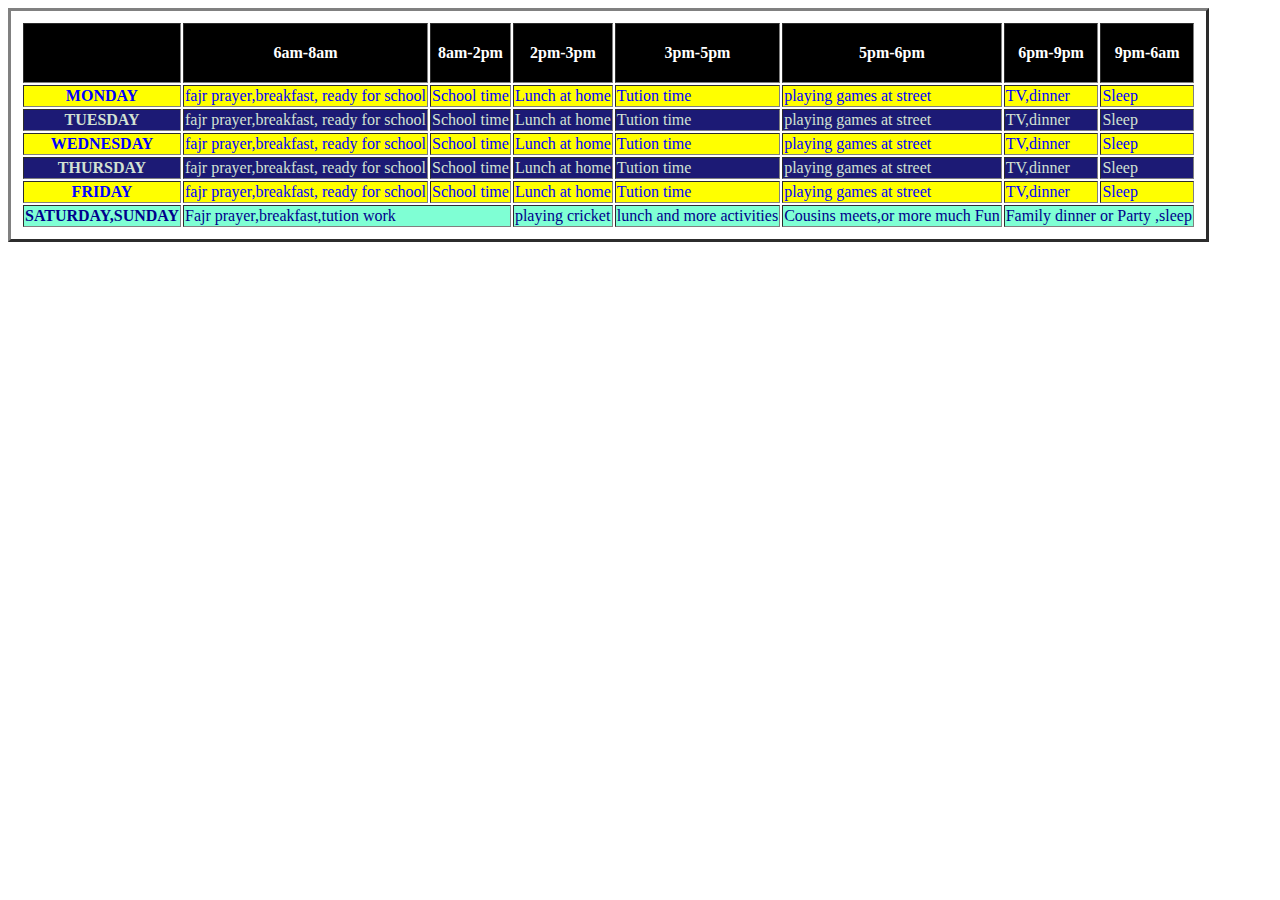
<file: index.html>
<!DOCTYPE html>
<html>
<head>
    <title>
 Daily Schedule
    </title>
    <link rel="stylesheet" href="beauty.css"/>
</head>
<body>
 <table class="mainn1" border="3" >
  
    
  
  <tr class="main1">
    <th ></th>
   <th class="main1">6am-8am</th>
   <th>8am-2pm</th>
   <th>2pm-3pm</th>
   <th>3pm-5pm</th>
   <th>5pm-6pm</th>
   <th>6pm-9pm</th>
   <th>9pm-6am</th>


  </tr>
  <tr class="box">
    <th>MONDAY</th>
    <td>fajr prayer,breakfast,
      ready for school</td>
    <td>School time</td>
    <td>Lunch at home</td>
    <td>Tution time</td>
    <td>playing games at street</td>
    <td>TV,dinner</td>
    <td>Sleep</td>
    </tr>

    <tr class="box2">
        <th>TUESDAY</th>
        <td>fajr prayer,breakfast,
          ready for school</td>
        <td>School time</td>
        <td>Lunch at home</td>
        <td>Tution time</td>
        <td>playing games at street</td>
        <td>TV,dinner</td>
        <td>Sleep</td>
        </tr>

        <tr class="box3">
            <th>WEDNESDAY</th>
            <td>fajr prayer,breakfast,
              ready for school</td>
            <td>School time</td>
            <td>Lunch at home</td>
            <td>Tution time</td>
            <td>playing games at street</td>
            <td>TV,dinner</td>
            <td>Sleep</td>
            </tr>
            <tr class="box4">
                <th>THURSDAY</th>
                <td>fajr prayer,breakfast,
                  ready for school</td>
                <td>School time</td>
                <td>Lunch at home</td>
                <td>Tution time</td>
                <td>playing games at street</td>
                <td>TV,dinner</td>
                <td>Sleep</td>
                </tr>

<tr class="box5">
    <th>FRIDAY</th>
    <td>fajr prayer,breakfast,
     ready for school</td>
    <td>School time</td>
    <td>Lunch at home</td>
     <td>Tution time</td>
    <td>playing games at street</td>
     <td>TV,dinner</td>
     <td>Sleep</td>
     </tr>

<tr class="box6">
<th rowspan="1">SATURDAY,SUNDAY</th>
<td colspan="2">Fajr prayer,breakfast,tution work</td>
<td>playing cricket</td>
<td>lunch and more activities</td>
<td> Cousins meets,or more much Fun</td>
<td colspan="7">Family dinner or Party ,sleep</td>

</tr>
 </table>

</body>

</html>
</file>
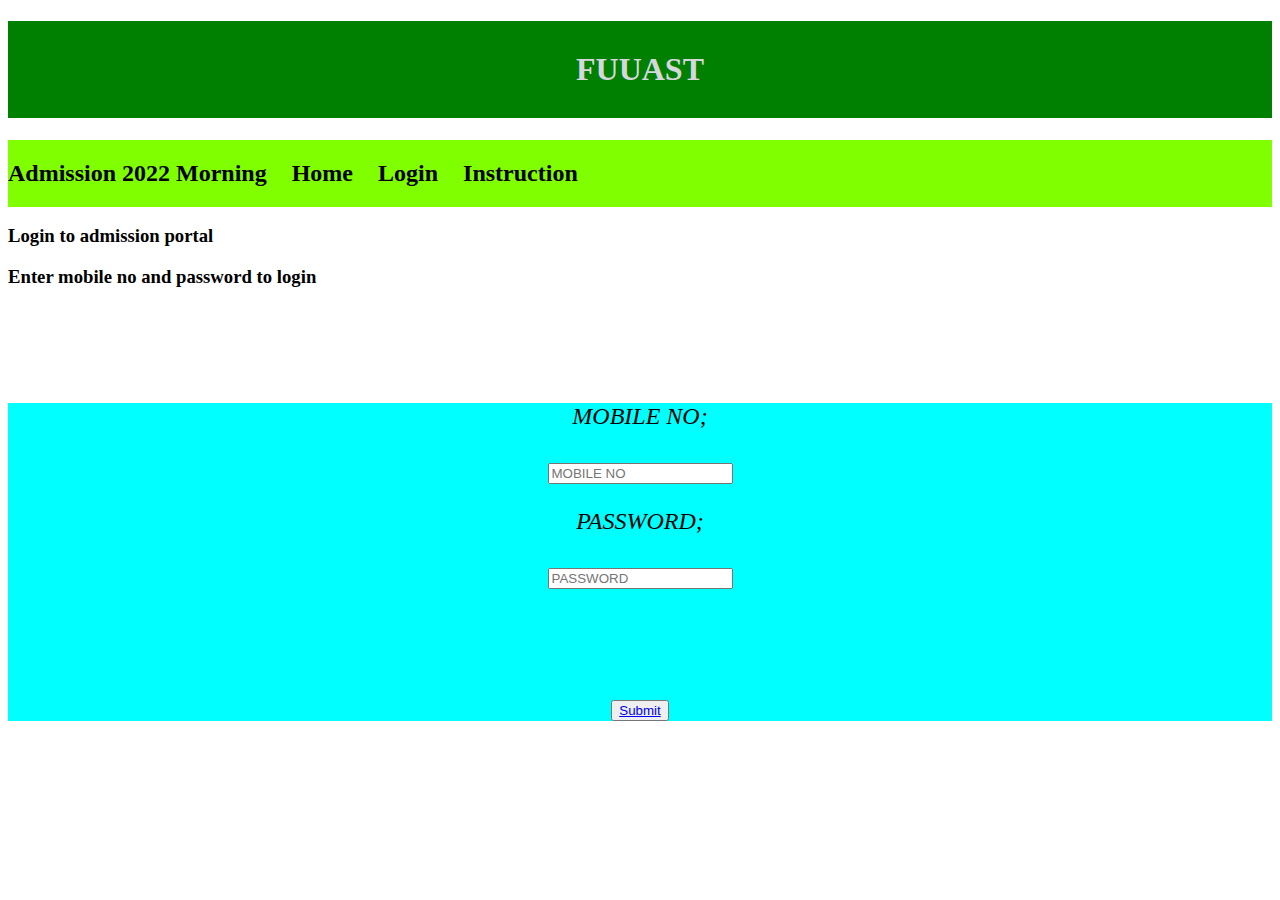
<file: foam.html>
<!DOCTYPE html>
<html>
<head>
    <title>Admission Foam</title>
    <link rel="stylesheet" href="beauty.css">
</head>

<body>
<h1 class="web">FUUAST</h1>
<div class="imp">
    <h2>Admission 2022 Morning</h2>
    <br>
    <h2 class="um1">Home</h2>
    <br>
    <h2 class="um2">Login</h2>
    <br>
    <h2 class="um3"> Instruction</h2>


</div>



<div>
    <h3>Login to admission portal</h3>
    
    <h3>Enter mobile no and password to login</h3>
    <br>
    <br>
    <br>
    <br>
   <form class="student">
     <p>MOBILE NO;
        <br>
        <br>
        <input type="text" placeholder="MOBILE NO" maxlength="11" name="MOBILE NO" />

        <p>PASSWORD;
            <br>
            <br>
            <input type="text" placeholder="PASSWORD" maxlength="5px" name="PASSWORD" />
        
        </p>
        <br>
        <br>
        <br>
         
        <button><a href="required.html">Submit</a></button>
         
        
        

   </form>
</div>




</body>

</html>
</file>
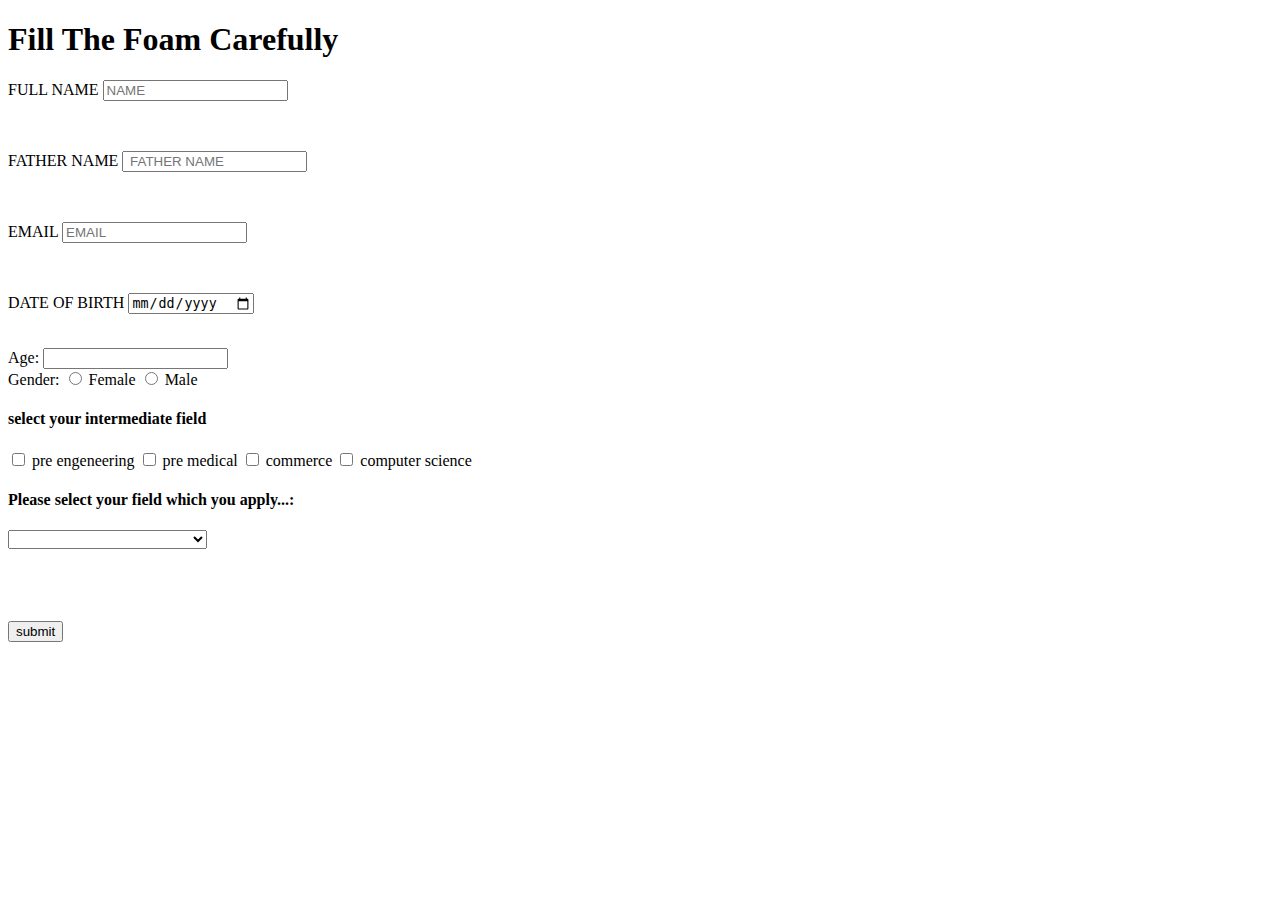
<file: required.html>
<!DOCTYPE html>
<html>
    <head>
    <title> STUDENT ADMISSION FOAM</title>
    </head>

 <body>
    <h1>Fill The Foam Carefully</h1>
    <form>
        <p>FULL NAME
            <input name="NAME" placeholder="NAME" maxlength="20" type="text"/>

        </p>
        <br>
        

       
            <p>FATHER NAME
                <input name="NAME" placeholder=" FATHER NAME" maxlength="20" type="text"/>
    
            </p> 
            <br>
            <p>EMAIL
                <input name="EMAIL" placeholder="EMAIL" maxlength="30" type="EMAIL"/>
    
            </p>
             <br>
           
                <p>DATE OF BIRTH
                    <input name="DOB" placeholder="DOB" maxlength="20" type="date"/>
        
                </p>
                <br>

                
                
                   
                   <label>Age: <input type="text" name="age" /></label>
                   <br>
                   Gender:
                   <input id="female" type="radio" name="gender"
                   value="f">
                   <label for="female">Female</label>
                   <input id="male" type="radio" name="gender"
                   value="m">
                   <label for="male">Male</label>
                
                   <h4>select your intermediate field</h4>
                    
                    <input type="checkbox" name="apply" value="pre engeneering" />
                     pre engeneering
                    <input type="checkbox" name="apply" value="pre medical" />
                    pre medical
                    <input type="checkbox" name="apply" value="commerce" />
                    commerce
                    <input type="checkbox" name="apply" value="computer science" />
                    computer science
                    
        
                   
                    
                
                   <br>
                   <h4>Please select your field which you apply...:</h4>
                           <select name="select field" required>
                            
                            <option></option>
                            <option value="BSCS">BSCS</option>
                            <option value="ENVIRONMENTAL SCIENCE">ENVIRONMENTAL SCIENCE</option>
                             <option value="PHARMACY">PHARMACY</option>
                              <option value="CHEMISTRY">CHEMISTRY</option>
                              <option value=" BBA"> BBA</option>
                    </select>

                    <br>
                    <br>
                    <br>
                    <br>
                    <br>

                    <input type="submit" name="submit" value="submit"/>






    </form>
 </body>
</html>
</file>
<file: beauty.css>
.main1{
   color: white;
   background-color: black;
   padding: 20px;
}
.box{
    color:blue;
    background-color: yellow;
   


}
.box2{
    color: rgb(211, 226, 211);
    background-color: rgb(28, 26, 117);
    
}
.box3{
    color:blue;
    background-color: yellow;
   


}
.box4{
    color: rgb(211, 226, 211);
    background-color: rgb(28, 26, 117);
    
}
.box5{
    color:blue;
    background-color: yellow;
   


}
.box6{
 color: darkblue;
 background-color: aquamarine;
 

}
.mainn1{
 padding: 10px;
}

.web{
    text-align: center;
   color: rgb(214, 214, 221);
   background-color: green;
   padding: 30px;

}
.student{

  text-align: center;
  text-decoration: dashed;
  background-color: aqua;
font-size: x-large;
font-style: italic;

}
.imp{
    display: flex;
    background-color: chartreuse;
    
}
.um1{
 padding-right: 25px;
 padding-left: 25px;
}
.um2{
    padding-right: 25px;

   }
   .um3{
    padding-right: 25px;

   }
</file>
